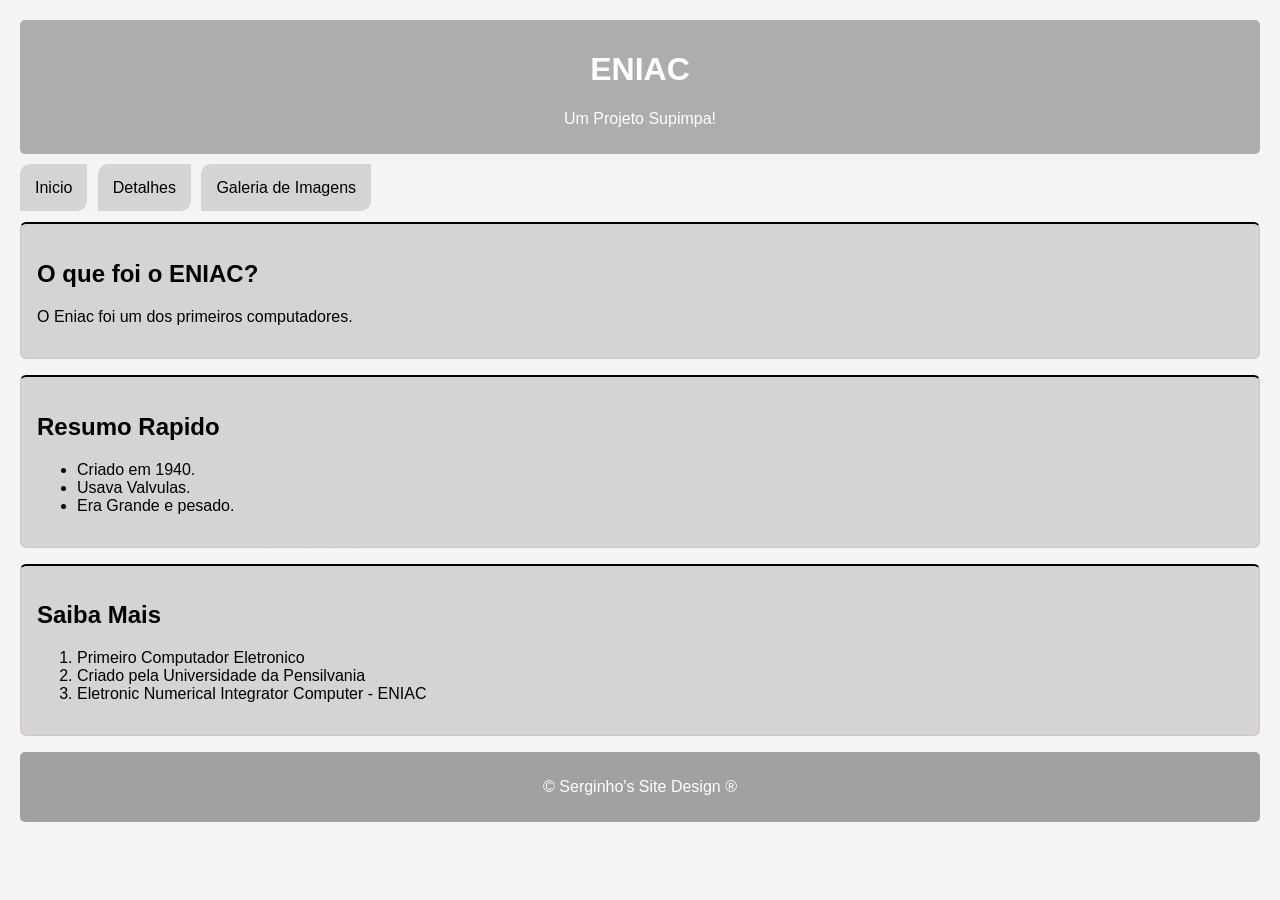
<file: index.html>
<!DOCTYPE html>
<html lang="pt-BR">

<head>
    <meta charset="UTF-8">
    <meta name="viewport" content="width=device-width, initial-scale=1.0">
    <title>Eniac - Pagina Inicial</title>
    <link rel="stylesheet" href="style.css">
</head>

<body>

    <header>
        <h1>ENIAC</h1>
        <p>Um Projeto Supimpa!</p>
    </header>

    <nav>
        <a href="index.html">Inicio</a>
        <a href="detalhes.html">Detalhes</a>
        <a href="galeria.html">Galeria de Imagens</a>
    </nav>

    <main>
        <section class="bloco">
            <h2>O que foi o ENIAC?</h2>
            <p>O Eniac foi um dos primeiros computadores.</p>
        </section>
        <section class="bloco">
            <h2>Resumo Rapido</h2>
            <ul>
                <li>Criado em 1940.</li>
                <li>Usava Valvulas.</li>
                <li>Era Grande e pesado.</li>
            </ul>
        </section>
        <section class="bloco">
            <h2>Saiba Mais</h2>
            <ol>
                <li>Primeiro Computador Eletronico</li>
                <li>Criado pela Universidade da Pensilvania</li>
                <li>Eletronic Numerical Integrator Computer - ENIAC</li>
            </ol>
        </section>
    </main>

    <footer>
        <p>&copy; Serginho's Site Design &reg;</p>
    </footer>

</body>

</html>
</file>
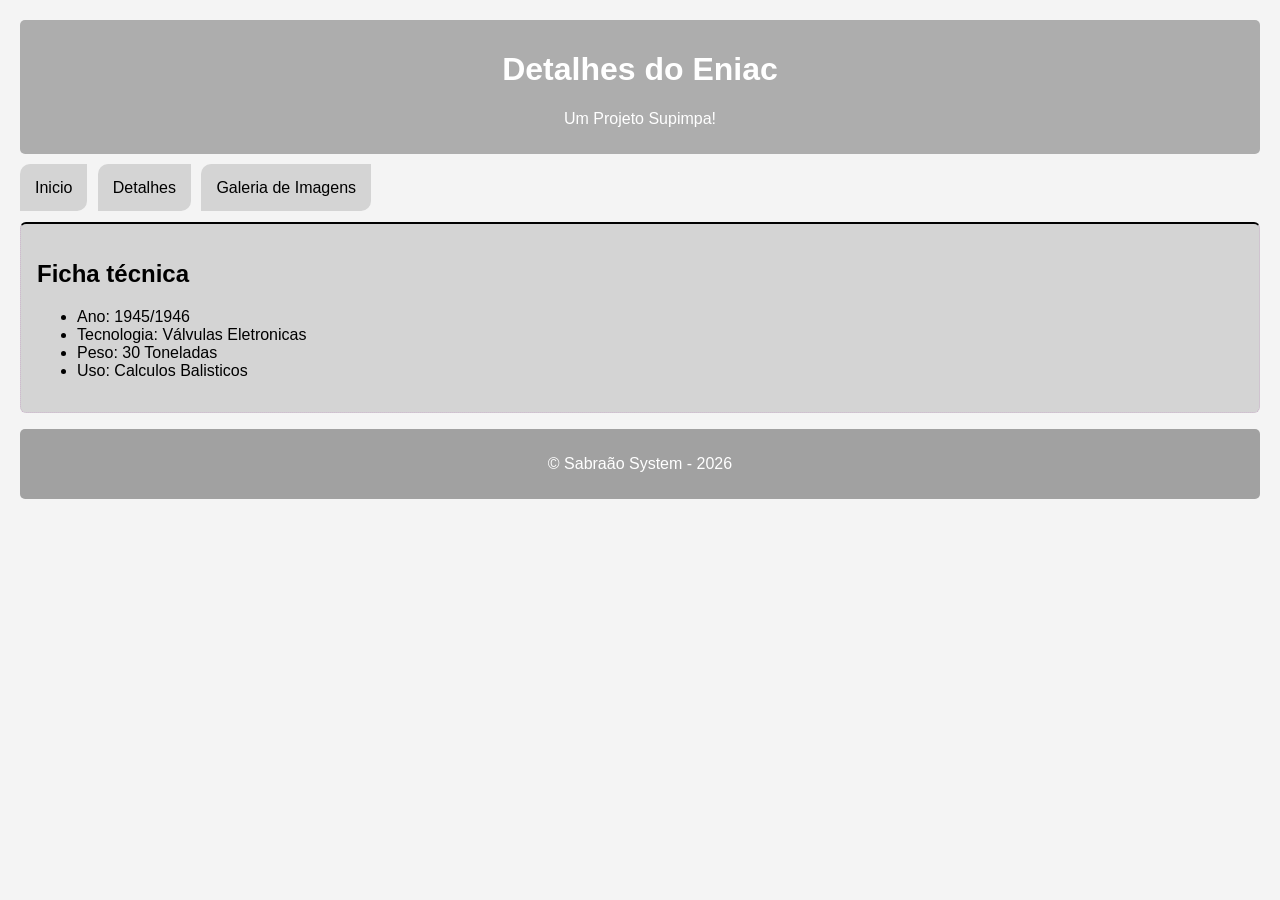
<file: detalhes.html>
<!DOCTYPE html>
<html lang="pt-BR">

<head>
    <meta charset="UTF-8">
    <meta name="viewport" content="width=device-width, initial-scale=1.0">
    <title>Eniac - Detalhes</title>
    <link rel="stylesheet" href="style.css">
</head>

<body>
    <header>
        <h1>Detalhes do Eniac</h1>
        <p>Um Projeto Supimpa!</p>
    </header>

    <nav>
        <a href="index.html">Inicio</a>
        <a href="detalhes.html">Detalhes</a>
        <a href="galeria.html">Galeria de Imagens</a>
    </nav>

    <main>
        <section class="bloco">
            <h2>Ficha técnica</h2>
            <ul>
                <li>Ano: 1945/1946</li>
                <li>Tecnologia: Válvulas Eletronicas</li>
                <li>Peso: 30 Toneladas</li>
                <li>Uso: Calculos Balisticos</li>
            </ul>
        </section>
    </main>

    <footer>
        <p>&copy; Sabraão System - 2026</p>
    </footer>

</body>

</html>
</file>
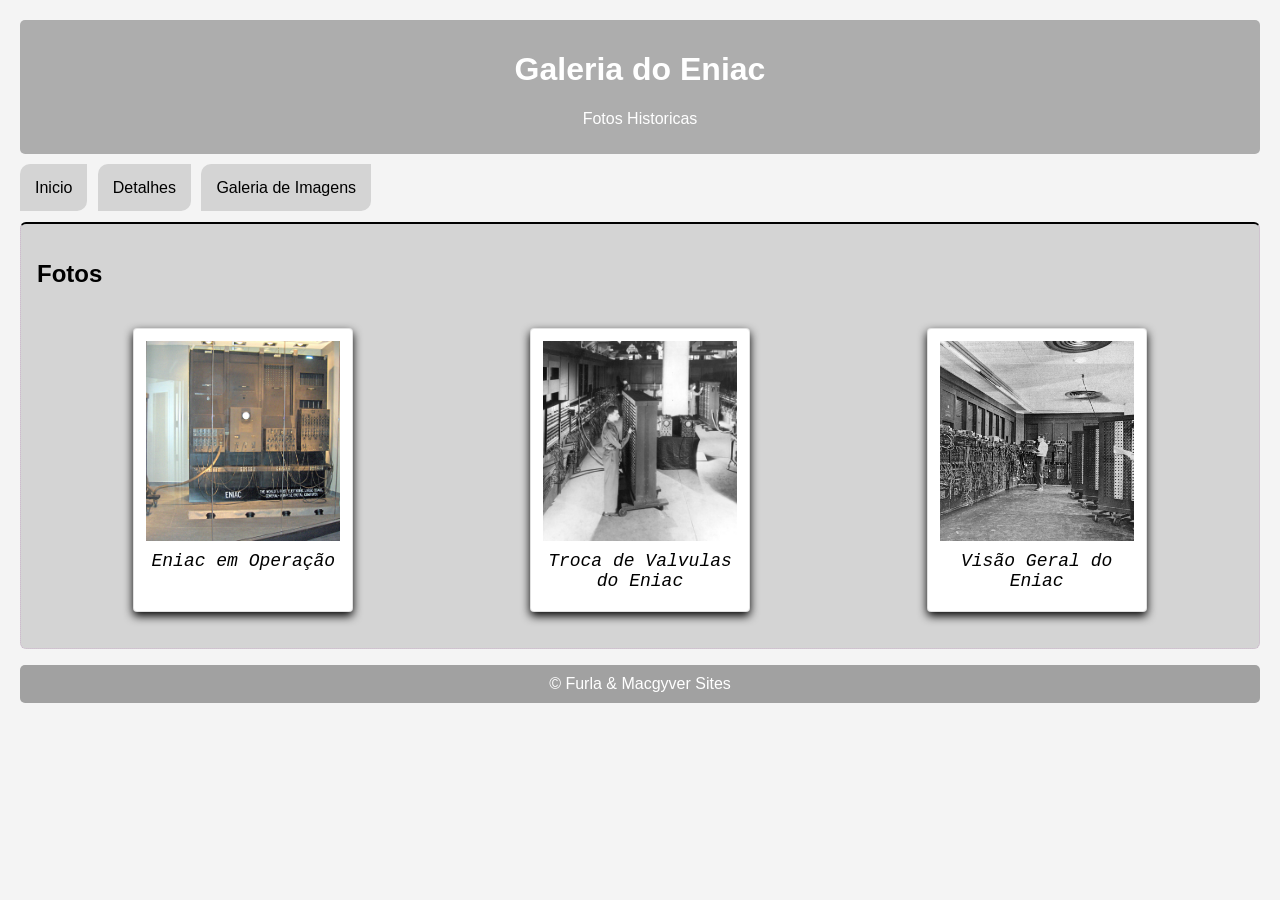
<file: galeria.html>
<!DOCTYPE html>
<html lang="pt-BR">

<head>
    <meta charset="UTF-8">
    <meta name="viewport" content="width=device-width, initial-scale=1.0">
    <title>Eniac - Galeria</title>
    <link rel="stylesheet" href="style.css">
</head>

<body>
    <header>
        <h1>Galeria do Eniac</h1>
        <p>Fotos Historicas</p>
    </header>

    <nav>
        <a href="index.html">Inicio</a>
        <a href="detalhes.html">Detalhes</a>
        <a href="galeria.html">Galeria de Imagens</a>
    </nav>

    <main>
        <section class="bloco">
            <h2>Fotos</h2>
            <div id="galeria">
                <div class="foto">
                    <img src="ENIAC_1.jpg" alt="Eniac em Operação">
                    <div class="legenda">Eniac em Operação</div>
                </div>

                <div class="foto">
                    <img src="eniac2.jpg" alt="Manutenção do Eniac">
                    <div class="legenda">Troca de Valvulas do Eniac</div>
                </div>

                <div class="foto">
                    <img src="eniac3.jpg" alt="Eniac em Operação">
                    <div class="legenda">Visão Geral do Eniac</div>
                </div>
            </div>
        </section>
    </main>

    <footer>
        &copy; Furla & Macgyver Sites
    </footer>
</body>

</html>
</file>
<file: style.css>
* {
    box-sizing: border-box;
}

body {
    margin: 0;
    font-family: Arial, Helvetica, sans-serif;
    background-color: #f4f4f4f4;
    padding: 20px;
}

header {
    background-color: #adadad;
    color: white;
    text-align: center;
    padding: 10px;
    border-radius: 5px;
}

nav {
    margin: 25px 25px 25px 0px;
}

nav a {
    color: black;
    text-decoration: none;
    padding: 15px;
    border-top-left-radius: 10px;
    border-bottom-right-radius: 10px;
    background-color: #cccc;
    border-bottom-color: #d8d;
    transition: all ease .4s;
    margin-right: 6px;
}

nav a:hover {
    color: white;
    background-color: #838383cc;
    transition: all ease .4s;
}

.bloco {
    background-color: #cccc;
    color: black;
    border: 1px dotted #a3a3;
    border-radius: 6px;
    padding: 16px;
    margin-bottom: 16px;
    border-top: 2px solid rgb(0, 0, 0);
}

#galeria{
    display: flex;
    flex-wrap: wrap;
    gap: 24px;
    justify-content: space-around;
    padding: 20px;
}

.foto{
    background: white;
    padding: 12px 12px 20px 12px;
    border: 1px solid #dddddddd;
    box-shadow: 0 4px 10px #000000;
    width: 220px;
    text-align: center;
    border-radius: 4px;
    transition: all ease .3s;
}

.foto img{
    width: 100%;
    height: 200px;
    object-fit: cover;
    display: block;
}

.foto:hover {
    transform: scale(1.25) rotate(2deg);
    transition: all ease .3s;
}

.legenda {
    margin-top: 10px;
    font-family: 'Courier New', Courier, monospace;
    font-size: 18px;
    font-style: italic;
}

footer {
    background-color: #a1a1a1;
    color: #ffff;
    text-align: center;
    padding: 10px;
    border-radius: 5px;
}
</file>
